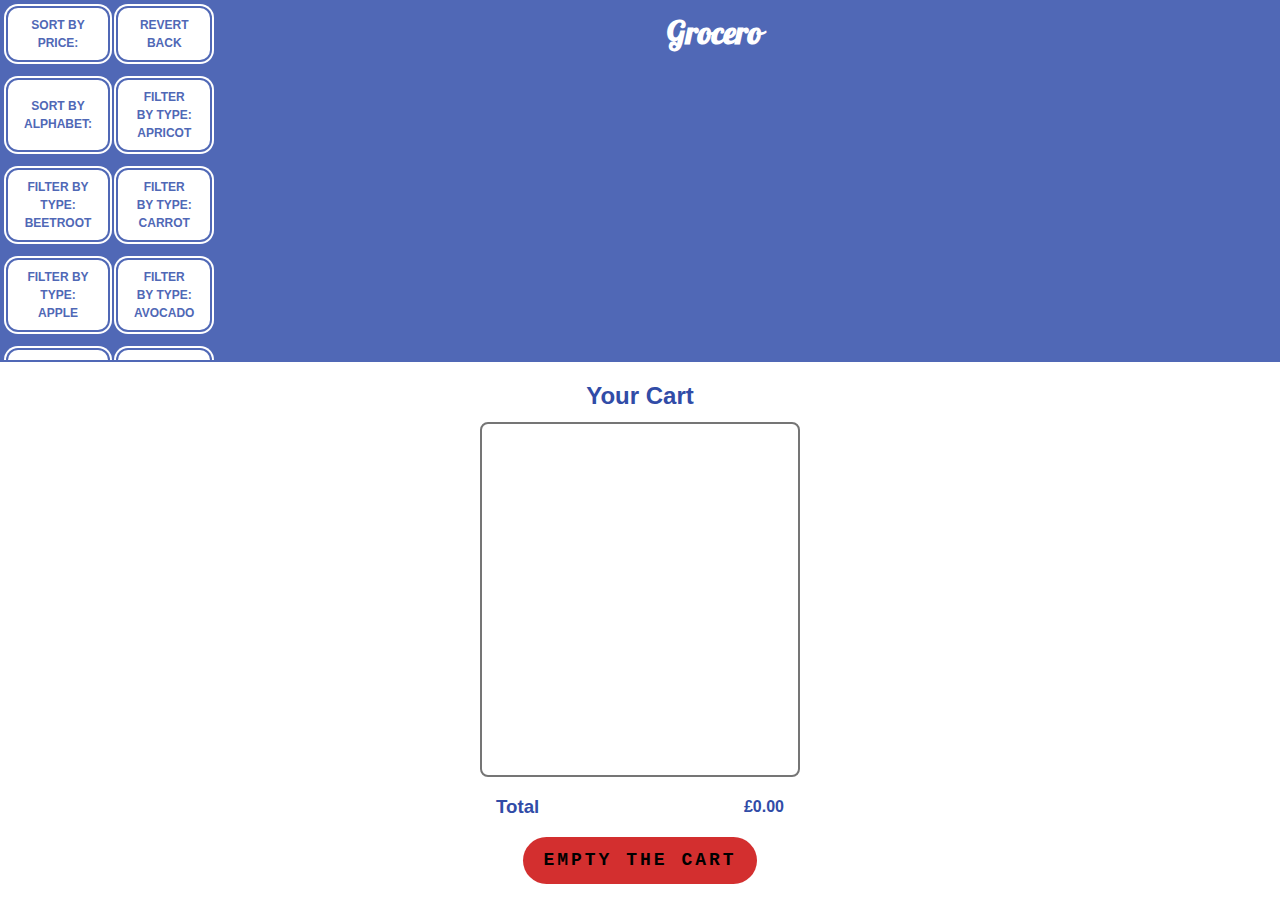
<file: index.html>
<!DOCTYPE html>
<html lang="en">

  <head>
    <meta charset="UTF-8" />
    <meta http-equiv="X-UA-Compatible" content="IE=edge" />
    <meta name="viewport" content="width=device-width, initial-scale=1.0" />
    <link rel="stylesheet" href="styles/reset.css" />
    <link rel="stylesheet" href="styles/index.css" />
    <title>Grocero</title>
    <script defer src="index.js"></script>
  </head>

  <body>

    <header id="store">

      <h1>Grocero</h1>

      <ul class="item-list store--item-list">
        <!-- Take a look at store-item.html -->
      </ul>

      <div class="store--sort">

        <div class="button-wrapper">

          <button class="store--btn-sort-price">
            Sort by price:
          </button>

          <button class="store--btn-sort-price-remove">
            Revert back
          </button>

          <button class="store--btn-sort-alphabet">
            Sort by alphabet:
          </button>

          <button class="store--btn-sort-filter-10 'button.store--btn-sort-filter'">
            Filter by type: apricot
          </button>

          <button class="store--btn-sort-filter-1 'button.store--btn-sort-filter'">
            Filter by type: beetroot
          </button>

          <button class="store--btn-sort-filter-2 'button.store--btn-sort-filter'">
            Filter by type: carrot
          </button>

          <button class="store--btn-sort-filter-3 'button.store--btn-sort-filter'">
            Filter by type: apple
          </button>

          <button class="store--btn-sort-filter-4 'button.store--btn-sort-filter'">
            Filter by type: avocado
          </button>

          <button class="store--btn-sort-filter-5 'button.store--btn-sort-filter'">
            Filter by type: bananas
          </button>

          <button class="store--btn-sort-filter-6 'button.store--btn-sort-filter'">
            Filter by type: bell-pepper
          </button>

          <button class="store--btn-sort-filter-7 'button.store--btn-sort-filter'">
            Filter by type: berry
          </button>

          <button class="store--btn-sort-filter-8 'button.store--btn-sort-filter'">
            Filter by type: blue-berry
          </button>

          <button class="store--btn-sort-filter-9 'button.store--btn-sort-filter'">
            Filter by type: eggplant
          </button>

        </div>

      </div>
      
    </header>

    <main id="cart">
      <h2>Your Cart</h2>

      <div class="cart--item-list-container">

        <ul class="item-list cart--item-list">
          <!-- Take a look at cart-item.html -->
        </ul>

      </div>

      <div class="total-section">

        <div>
          <h3>Total</h3>
        </div>

        <div>
          <span class="total-number">£0.00</span>
        </div>

      </div>

      <div class="btn-section">

        <button class="empty-cart-btn">
          Empty the cart
        </button>
        
      </div>

    </main>

  </body>
</html>
</file>
<file: styles/index.css>
@import url('https://fonts.googleapis.com/css2?family=Lobster&display=swap');

:root {
  --primary-color: #5068b6;
  --primary-color-lighter: rgb(115, 136, 202);
  --primary-color-darker: #314ca7;
}

/* Typography */

body {
  font-family: 'Trebuchet MS', 'Lucida Sans', Arial, sans-serif;
  color: var(--primary-color-darker);
}

h1,
h2 {
  margin-bottom: 1rem;
}

/* Buttons */

button {
  padding: 0.25rem 0.5rem;

  text-transform: uppercase;
  font-size: 0.725rem;

  cursor: pointer;
}

/* Store */

#store {
  height: 40vh;
  padding: 0.5rem;

  display: grid;
  grid-template: 
  "sort-div h1" 0.1fr
  "sort-div store-items" 0.9fr /
  0.05fr 0.95fr;

  overflow-y: scroll;

  background-color: var(--primary-color);
}

#store .store--sort {
  grid-area: sort-div;
  grid-template-rows: 1fr;
}

.store--sort button {
  font-size: 12px;
}

.store--sort .button-wrapper {
  display: grid;
  grid-template-columns: 0.5fr 0.5fr;
  grid-gap: 20px 10px;
}

#store h1 {
  text-align: center;

  grid-area: h1;

  color: white;
  font-family: Lobster, sans-serif;
  padding-bottom: 30px;
}

#store button {
  border-radius: 10px;
  border: none;
  padding: 0.5rem 1rem;
  background: white;
  color: var(--primary-color);
  font-weight: bold;
  box-shadow: 0 0 0 2px var(--primary-color), 0 0 0 4px white;
  transition: 0.1s;
  -webkit-border-radius: 10px;
  -moz-border-radius: 10px;
  -ms-border-radius: 10px;
  -o-border-radius: 10px;
  -webkit-transition: 0.1s;
  -moz-transition: 0.1s;
  -ms-transition: 0.1s;
  -o-transition: 0.1s;
}

#store button:hover {
  box-shadow: 0 0 0 2px var(--primary-color-lighter), 0 0 0 4px white;
  color: var(--primary-color-lighter);
}

#store button:active {
  box-shadow: 0 0 0 2px var(--primary-color-darker), 0 0 0 4px white;
  color: var(--primary-color-darker);
}

.store--item-list {
  display: grid;
  grid-template-columns: repeat(4, 125px);
  grid-gap: 5rem 1.5rem;
  justify-content: center;
  grid-area: store-items;
}

.store--item-list li {
  display: grid;
  place-items: center;
  grid-row-gap: 1rem;
}

.store--item-icon {
  width: 125px;
  height: 125px;
}

@media only screen and (max-width: 650px) {
  .store--item-list {
    grid-template-columns: repeat(3, 125px);
  }
}

@media only screen and (max-width: 550px) {
  .store--item-list {
    grid-template-columns: repeat(2, 125px);
  }
}

/* Cart */

#cart {
  height: 60vh;
  padding: 1rem;

  display: grid;
  grid-template-rows: auto 1fr auto;
  grid-gap: 0.5rem;
  justify-content: center;

  border-top: 2px solid var(--primary-color);
}

#cart h2 {
  margin-bottom: 0;
  text-align: center;
}

.cart--item-list-container {
  min-width: 320px;
  height: 100%;
  padding: 0 1rem;

  overflow-y: scroll;

  border-radius: 0.5rem;
  border: 2px solid #757575;
}

@media only screen and (max-width: 450px) {
  .cart--item-list-container {
    border: none;
  }
}

.cart--item-list li {
  padding: 1rem 0;

  display: grid;
  grid-template-columns: 24px minmax(150px, 1fr) repeat(3, auto);
  grid-gap: 1rem;
  align-items: center;

  border-bottom: 1px dotted #000000;

  font-size: 1.25rem;
}

.cart--item-list li:last-child {
  border-bottom: none;
}

.cart--item-icon {
  width: 24px;
}

.center {
  display: grid;
  place-items: center;
}

.quantity-btn {
  width: 20px;
  height: 20px;
  padding: 0;

  border-radius: 0.25rem;

  font-weight: bold;
}

.remove-btn {
  border: 2px solid #d32f2f;
  background-color: #ffcdd2;
  color: #d32f2f;
}

.add-btn {
  border: 2px solid #388e3c;
  background-color: #c8e6c9;
  color: #388e3c;
}

.quantity-text {
  width: 24px;
  height: 24px;

  border-radius: 0.25rem;
  border: 2px solid #757575;
  color: #757575;

  text-align: center;
  font-size: 0.75rem;
  font-weight: bold;
}

.name-span-store {
  font-size: 16px;
  color: #fff;
}

/* Total */

.total-section {
  padding: 0.5rem 1rem;

  display: grid;
  grid-template-columns: 1fr auto;
  align-items: center;
}

.total-number {
  font-weight: bold;
}

div.btn-section {
  display: grid;
  place-items: center;
}

button.empty-cart-btn {
  border-radius: 30px;
  -webkit-border-radius: 30px;
  -moz-border-radius: 30px;
  -ms-border-radius: 30px;
  -o-border-radius: 30px;
  background-color: #d32f2f;
  color: #000000;
  padding: 10px 20px;
  border: none;
  outline: none;
  font-size: 18px;
  font-weight: 900;
  font-family: 'Courier New', Courier, monospace;
  letter-spacing: 3px;
}

button.empty-cart-btn:hover {
  color: #c8e6c9;
  background-color: #314ca7;
  transition: 1s;
  -webkit-transition: 1s;
  -moz-transition: 1s;
  -ms-transition: 1s;
  -o-transition: 1s;
}

.stock-span-store {
  font-size: 17px;
  color: #ffcdd2;
  font-weight: 700;
}

.price-span-store {
  font-size: 17px;
  color: #ffcdd2;
  font-weight: 700;
}

@media only screen and (max-width: 450px) {
  .total-section {
    border-top: 2px solid #00675b;
    border-bottom: 2px solid #00675b;
  }
}
</file>
